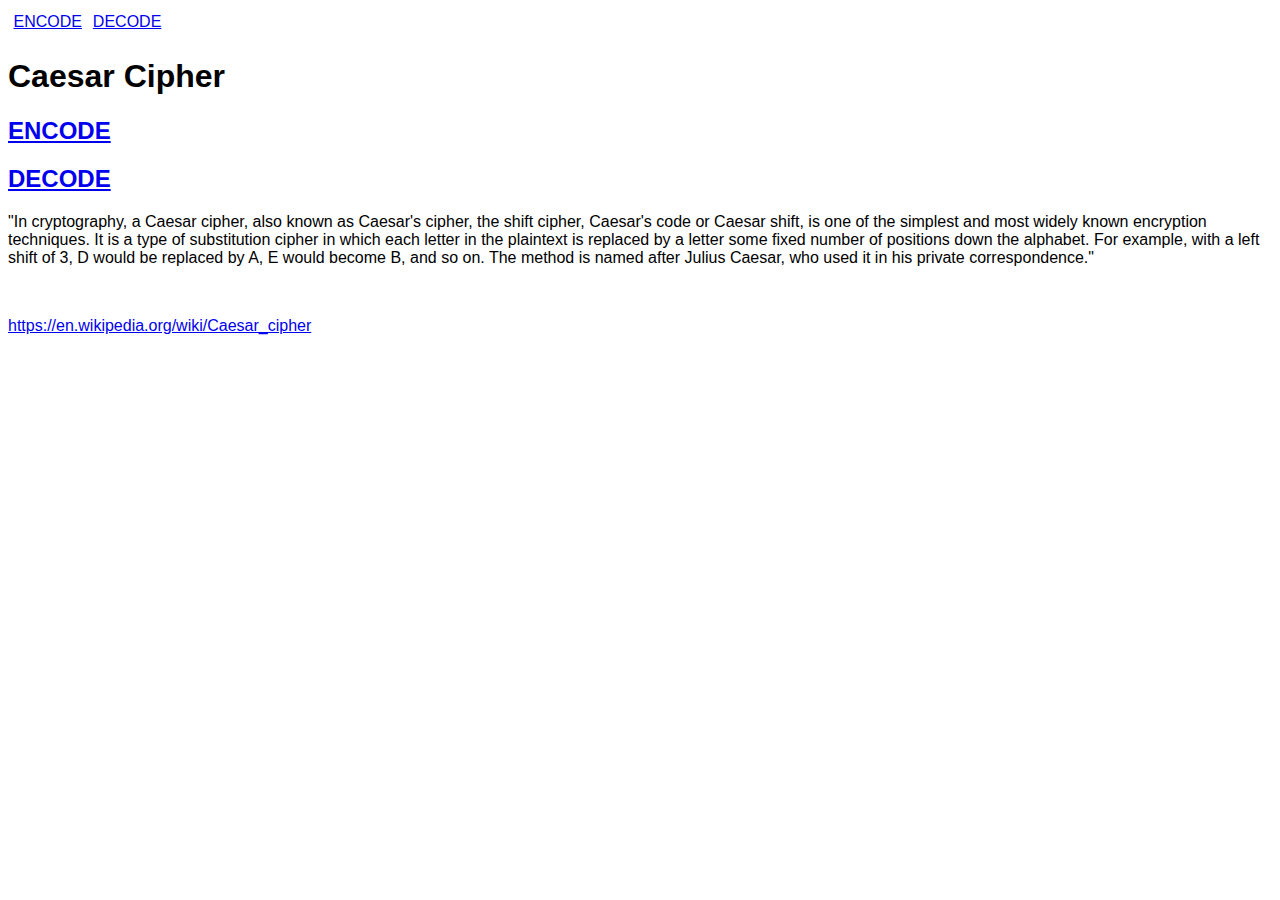
<file: Caesar Cipher WIP/index.html>
<!DOCTYPE html>
<html>
<head>
    <title>Caesar Cipher</title>
    <link rel="stylesheet" href="style.css">
</head>

<body>
    <header>
        <nav>
            <p class="navElement"><a href="encode.html">ENCODE</a></p>
            <p class="navElement"><a href="decode.html">DECODE</a></p>
        </nav>
    </header>

    <h1>Caesar Cipher</h1>
    <div>
    <h2><a href="encode.html">ENCODE</a></h2>
    <h2><a href="decode.html">DECODE</a></h2>
    </div>
    <p>
    "In cryptography, a Caesar cipher, also known as Caesar's cipher, the shift cipher, Caesar's code or 
    Caesar shift, is one of the simplest and most widely known encryption techniques. It is a type of 
    substitution cipher in which each letter 
    in the plaintext is replaced by a letter some fixed number of positions down the alphabet. 
    For example, with a left shift of 3, D would be replaced by A, E would become B, and so on. 
    The method is named after Julius Caesar, who used it in his private correspondence."
    </p>
    <br>
    <p><a target=”_blank” href="https://en.wikipedia.org/wiki/Caesar_cipher"> https://en.wikipedia.org/wiki/Caesar_cipher</a></p>
    
</body>
</html>
</file>
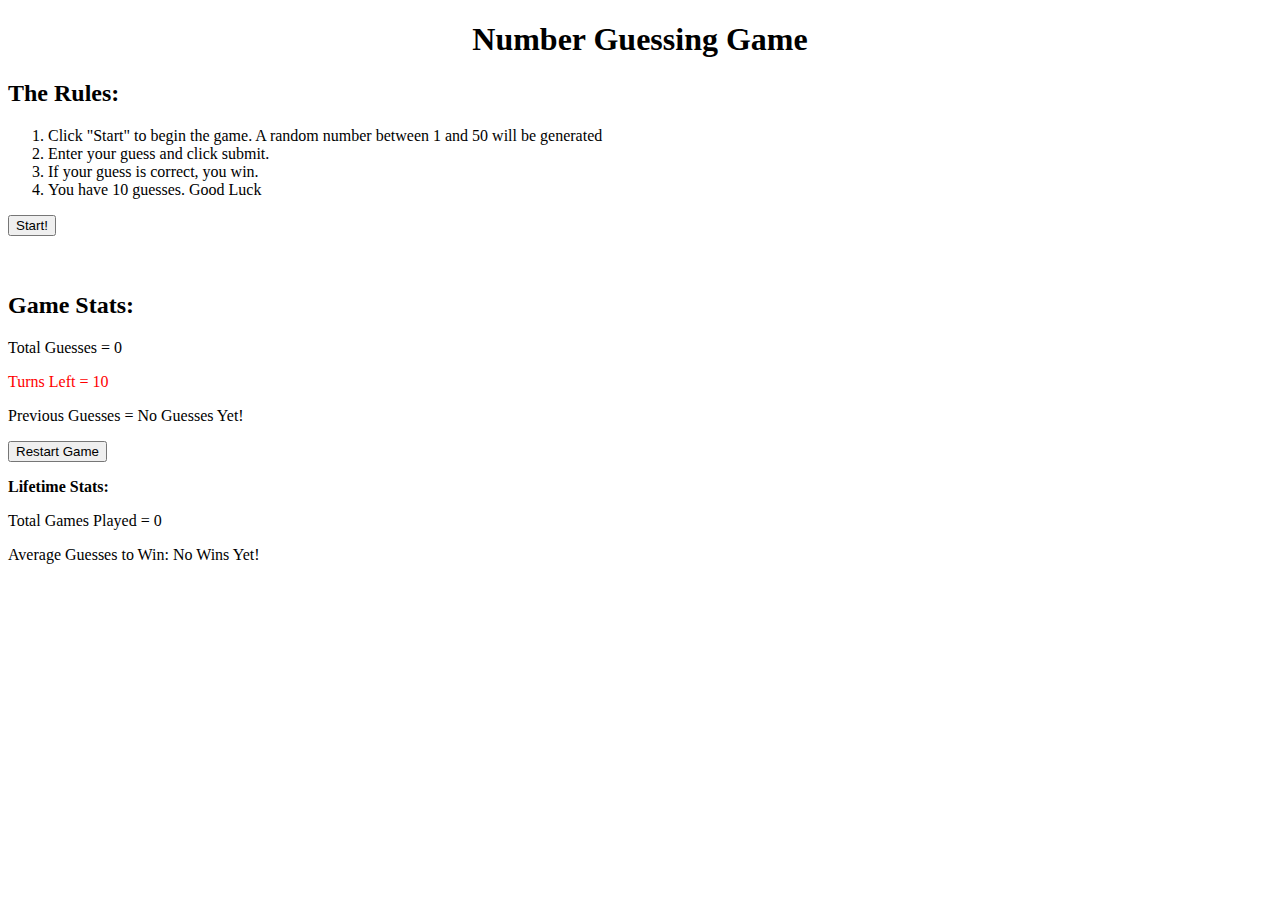
<file: Basic Number Guessing Game/numgame.html>
<!DOCTYPE html>
<html>
<head>
    <title>Guessing Game</title>
    <script src="script.js"></script>
    <script>window.onload(alert("The Game is Loaded")); </script>
</head>

<body>
    <h1 style="text-align: center">Number Guessing Game</h1>
    <h2 style="text-align: left">The Rules:</h2>

    <ol style="text-align: left">
        <li>Click "Start" to begin the game. A random number between 1 and 50 will be generated</li>
        <li>Enter your guess and click submit.</li>
        <li>If your guess is correct, you win.</li>
        <li>You have 10 guesses. Good Luck</li>
    </ol>

    <div id="startButton">
        <button onclick="startGame()">Start!</button>
    </div>
    <br>
    <div id="guessForm" hidden>
            <label for="numGuess">Make your Best Guess!:</label><br>
            <input type="number" id="numGuess" value="" required><br>
            <button onclick="submitGuess()">Guess!</button>
    </div>
    <br>
    <h2>Game Stats:</h2>
    <p id="p2">Total Guesses = 0</p>
    <p id="p4" style="color: Red">Turns Left = 10</p>
    <p id="p3">Previous Guesses = No Guesses Yet!</p>
    
    <button style="position: relative;
    bottom: 50%;" onclick="reload()">Restart Game</button>
    <br>
    <p><b>Lifetime Stats:</b></p>
    <p id="totalGamesPlayed">Total Games Played = 0</p>
    <p id="lifetimeGuesses2Win">Average Guesses to Win: No Wins Yet!</p>

</body>

</html>
</file>
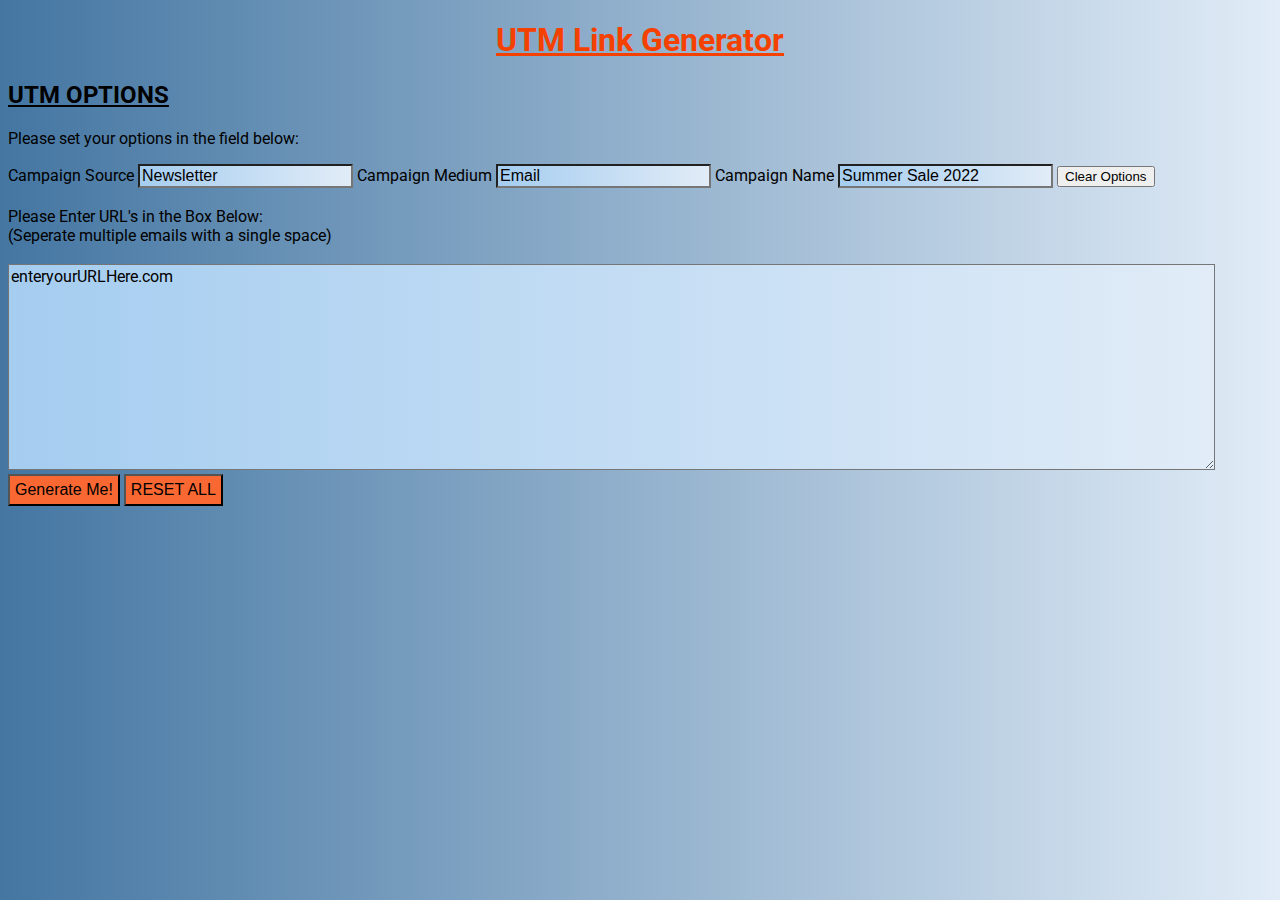
<file: Basic UTM Generator/utmgen.html>
<!DOCTYPE html>
<head>
    <title>UTM Link Generator</title>
    <link rel="stylesheet" href="styles.css">
    <link rel="preconnect" href="https://fonts.googleapis.com">
    <link rel="preconnect" href="https://fonts.gstatic.com" crossorigin>
    <link href="https://fonts.googleapis.com/css2?family=Roboto&display=swap" rel="stylesheet">
    <script src="script.js"></script>
    <script src="https://ajax.googleapis.com/ajax/libs/jquery/3.6.0/jquery.min.js"></script>
</script>
</head>
<body>
    <h1 onclick="reloadPage()">UTM Link Generator</h1>

    <div>
        <h2>UTM OPTIONS</h2>
        <p> Please set your options in the field below:</p>
        <!--Remove Default Options-->
        <label for="cSource">Campaign Source</label>
        <input id="campSource" name="cSource" type="text" value="Newsletter" required>
        <label for="cMedium">Campaign Medium</label>
        <input id="campMed" name="cMedium" type="text" value="Email" required>
        <label for="cName">Campaign Name</label>
        <input id="campName" name="cName" type="text" value="Summer Sale 2022" required>
        <button id="clearButton" onclick="clearOptions()">Clear Options</button>
    </div>
    <br>
    <div>
        <label for="urltext">Please Enter URL's in the Box Below: 
            <br> (Seperate multiple emails with a single space)</label><br><br>
        <textarea class="textaread" id="url-input">enteryourURLHere.com</textarea>
        <br>
        <button class="button" id="generatorButton" onclick="generate()">Generate Me!</button>
        <button class="button" id="resetPage" onclick="reloadPage()">RESET ALL</button>
    </div>
    <br>
    <textarea class="textaread" id="generated" hidden></textarea>
    <br>
    <button class="button" id="copyText" onclick="copyToClip()" hidden>Select All</button>

    
</body>
</file>
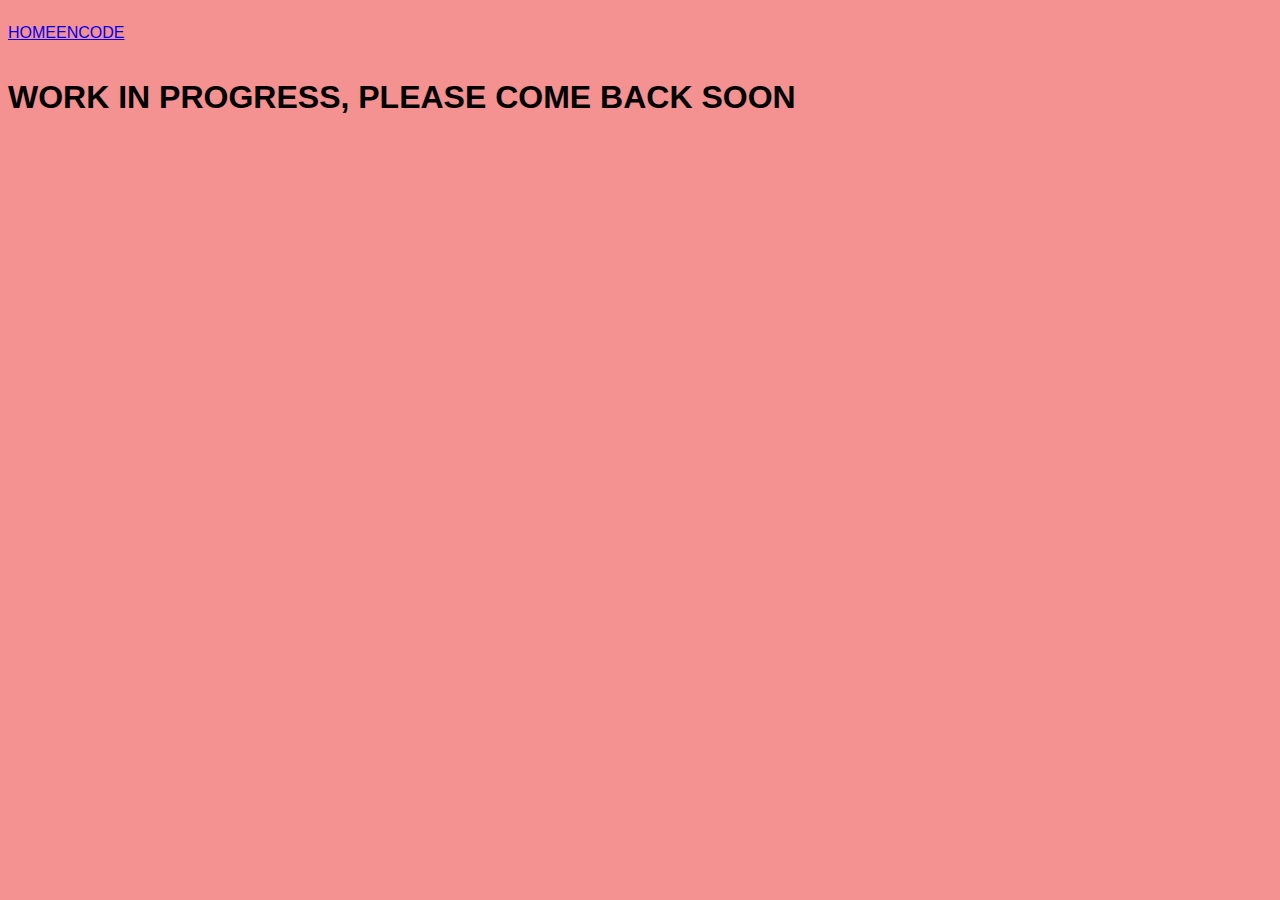
<file: Caesar Cipher WIP/decode.html>
<!DOCTYPE html>
<html>
<head>
    <title>DECODE</title>
    <link rel="stylesheet" href="style.css">
</head>
<body style="background: rgb(244, 145, 145)">
    <header>
        <nav>
            <p><a href="index.html">HOME</a></p>
            <p><a href="encode.html">ENCODE</a></p>            
        </nav>
    </header>
    <h1>WORK IN PROGRESS, PLEASE COME BACK SOON</h1>
</body>
</html>
</file>
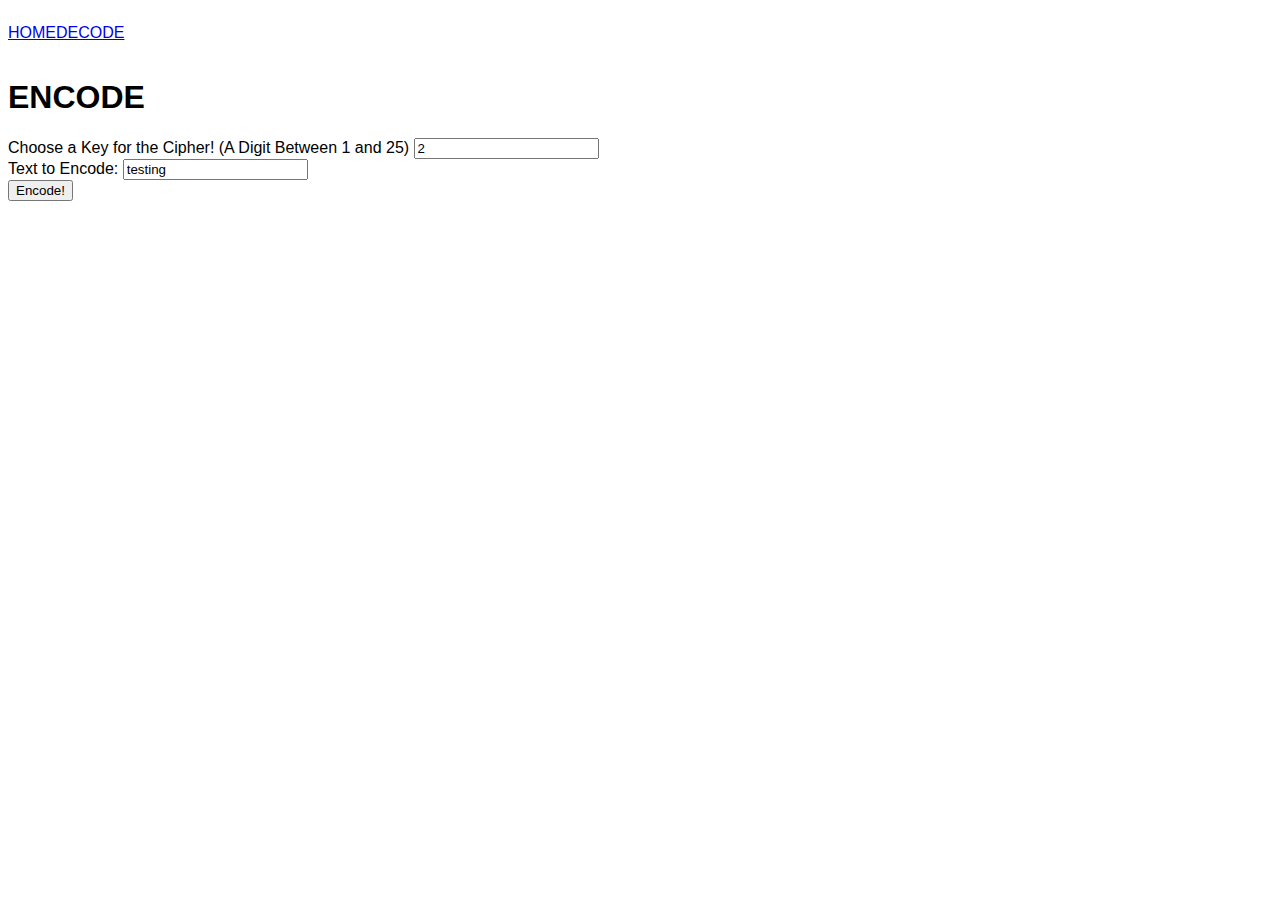
<file: Caesar Cipher WIP/encode.html>
<!DOCTYPE html>
<html>
<head>
    <title>ENCODE</title>
    <link rel="stylesheet" href="style.css">
    <script src="script.js"></script>
    <script src="https://ajax.googleapis.com/ajax/libs/jquery/3.6.0/jquery.min.js"></script>
</head>
<body>
    <header>
        <nav>
            <p><a href="index.html">HOME</a></p>
            <p><a href="decode.html">DECODE</a></p>            
        </nav>
    </header>
    <h1>ENCODE</h1>
    <form>
        <label>Choose a Key for the Cipher! (A Digit Between 1 and 25)</label>
        <input type="number" id="key-for-encode" value="2" required>
        <br>
        <label>Text to Encode:</label>
        <input type="text" id="txt-to-encode" value="testing"></input>
    </form>
    
    <button id="encode-button" onclick="encode()">Encode!</button>
    <br>
    <p id="encodeOutput"></p>
    <p id="encodeKey"></p>
    <!--<p>Test Case Success = vguvkpi </p>-->
    <div id="slideshow">
    <img id="cheekyCZ" src="cheekyCaeser.jpeg" alt="Ceaser Meme" hidden>
    </div>
</body>
</html>
</file>
<file: Caesar Cipher WIP/style.css>
html {
    font-family: sans-serif;
}
nav {
    display: inline-flex;
    list-style: none;
    margin: auto;
    text-align: justify;
}
.navElement {
    padding: 2%;
    margin: 2%;
}
</file>
<file: Basic UTM Generator/styles.css>
body {
    font-family: Roboto;
    background-image: linear-gradient(90deg, rgb(68, 118, 162), rgb(225, 236, 247));
}
h1 {
    top: 100%;
    text-shadow: 2px;
    text-align: center;
    text-decoration: underline;
    color:rgb(245, 65, 0);
}
h1:hover {
    color:rgb(255, 26, 26);
    cursor: pointer; 
}
h2 {
    text-decoration: underline;
}
input{
    background-image: linear-gradient(90deg, rgb(165, 205, 240), rgb(225, 236, 247));
    font-size: 16px;
}
#url-input {
    font-size: 16px;
    height: 200px; 
    width: 95%;
    font-family: Roboto;
    background-image: linear-gradient(90deg, rgb(165, 205, 240), rgb(225, 236, 247));
}

#generated {
    font-size: 16px;
    height: 200px; 
    width: 95%;
    font-family: Roboto;
    background-image: linear-gradient(90deg, rgb(165, 205, 240), rgb(225, 236, 247));
}
.button{
    padding: 5px 5px;
    font-size: 16px;
    text-align: center;
    cursor: pointer;
    outline: none;
    background-color: rgb(249, 104, 51);
}
.button:hover {
    background-color: rgb(255, 156, 119);
}
</file>
